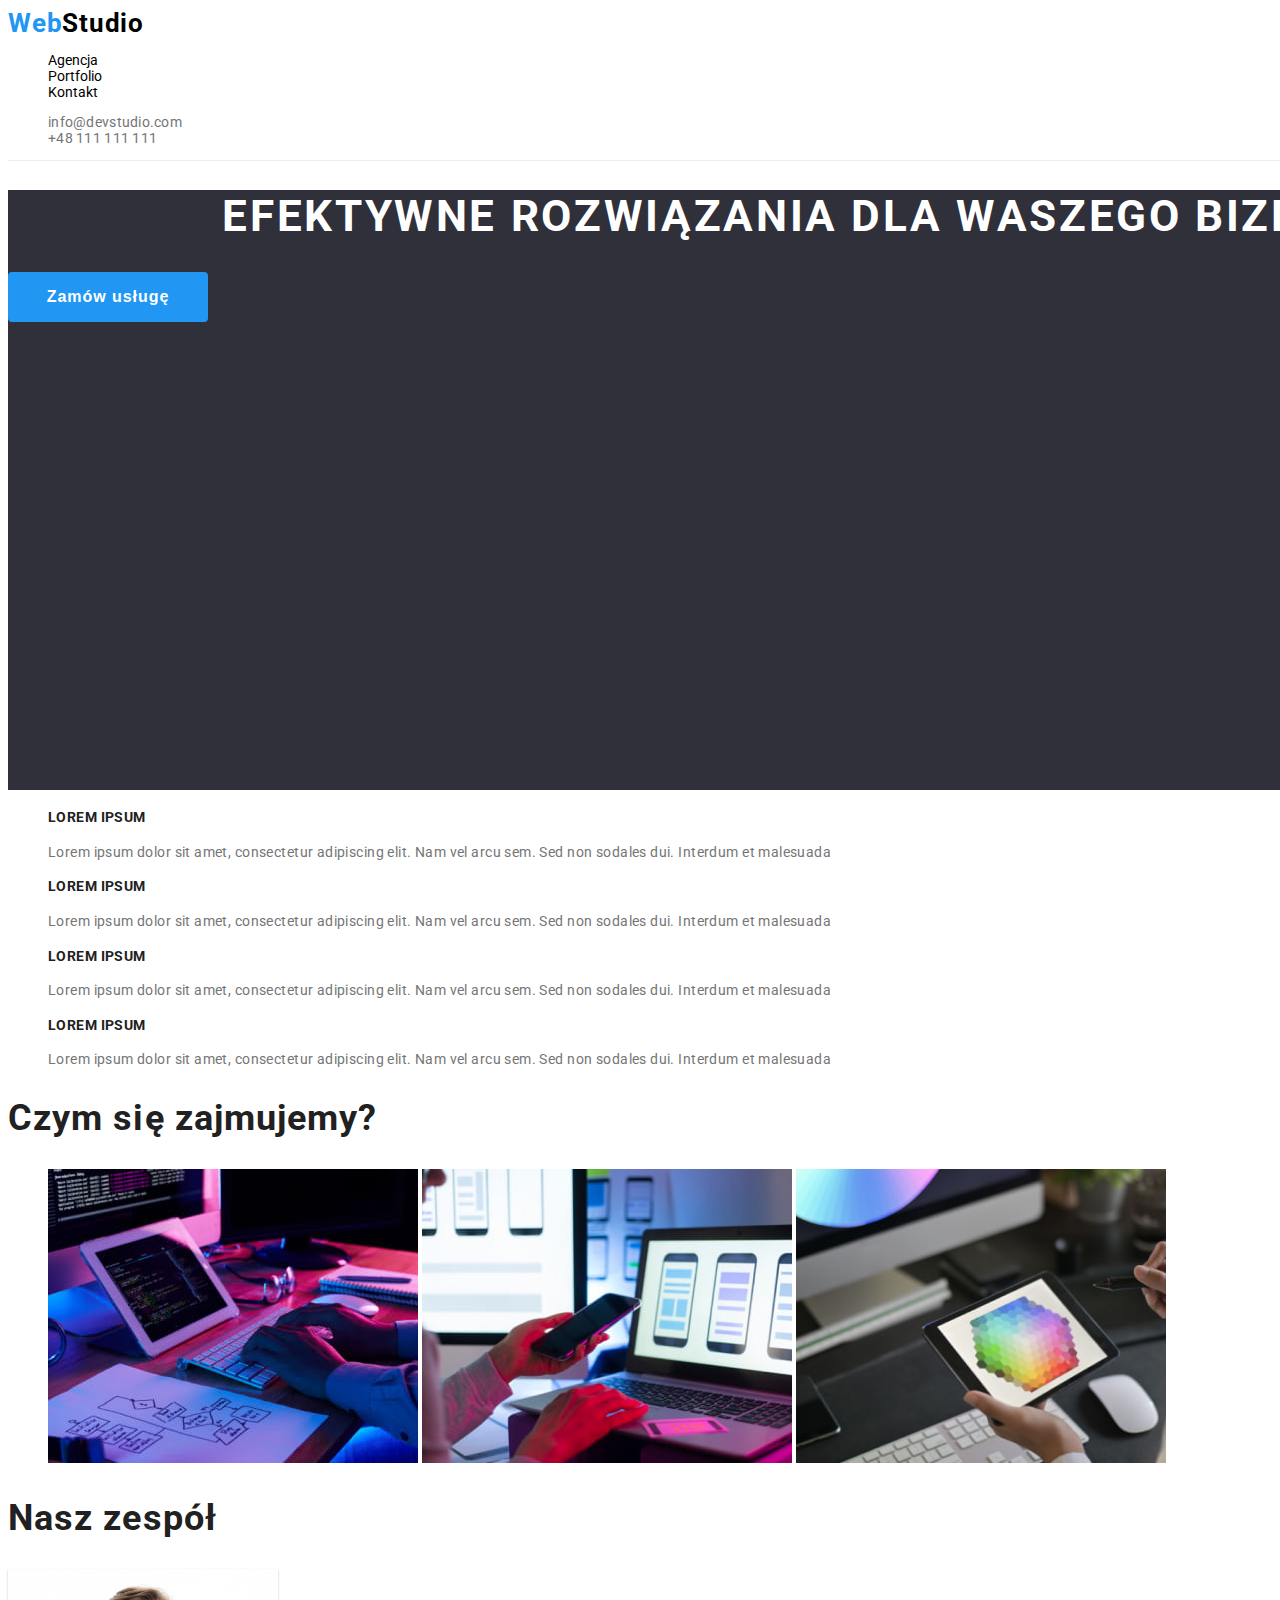
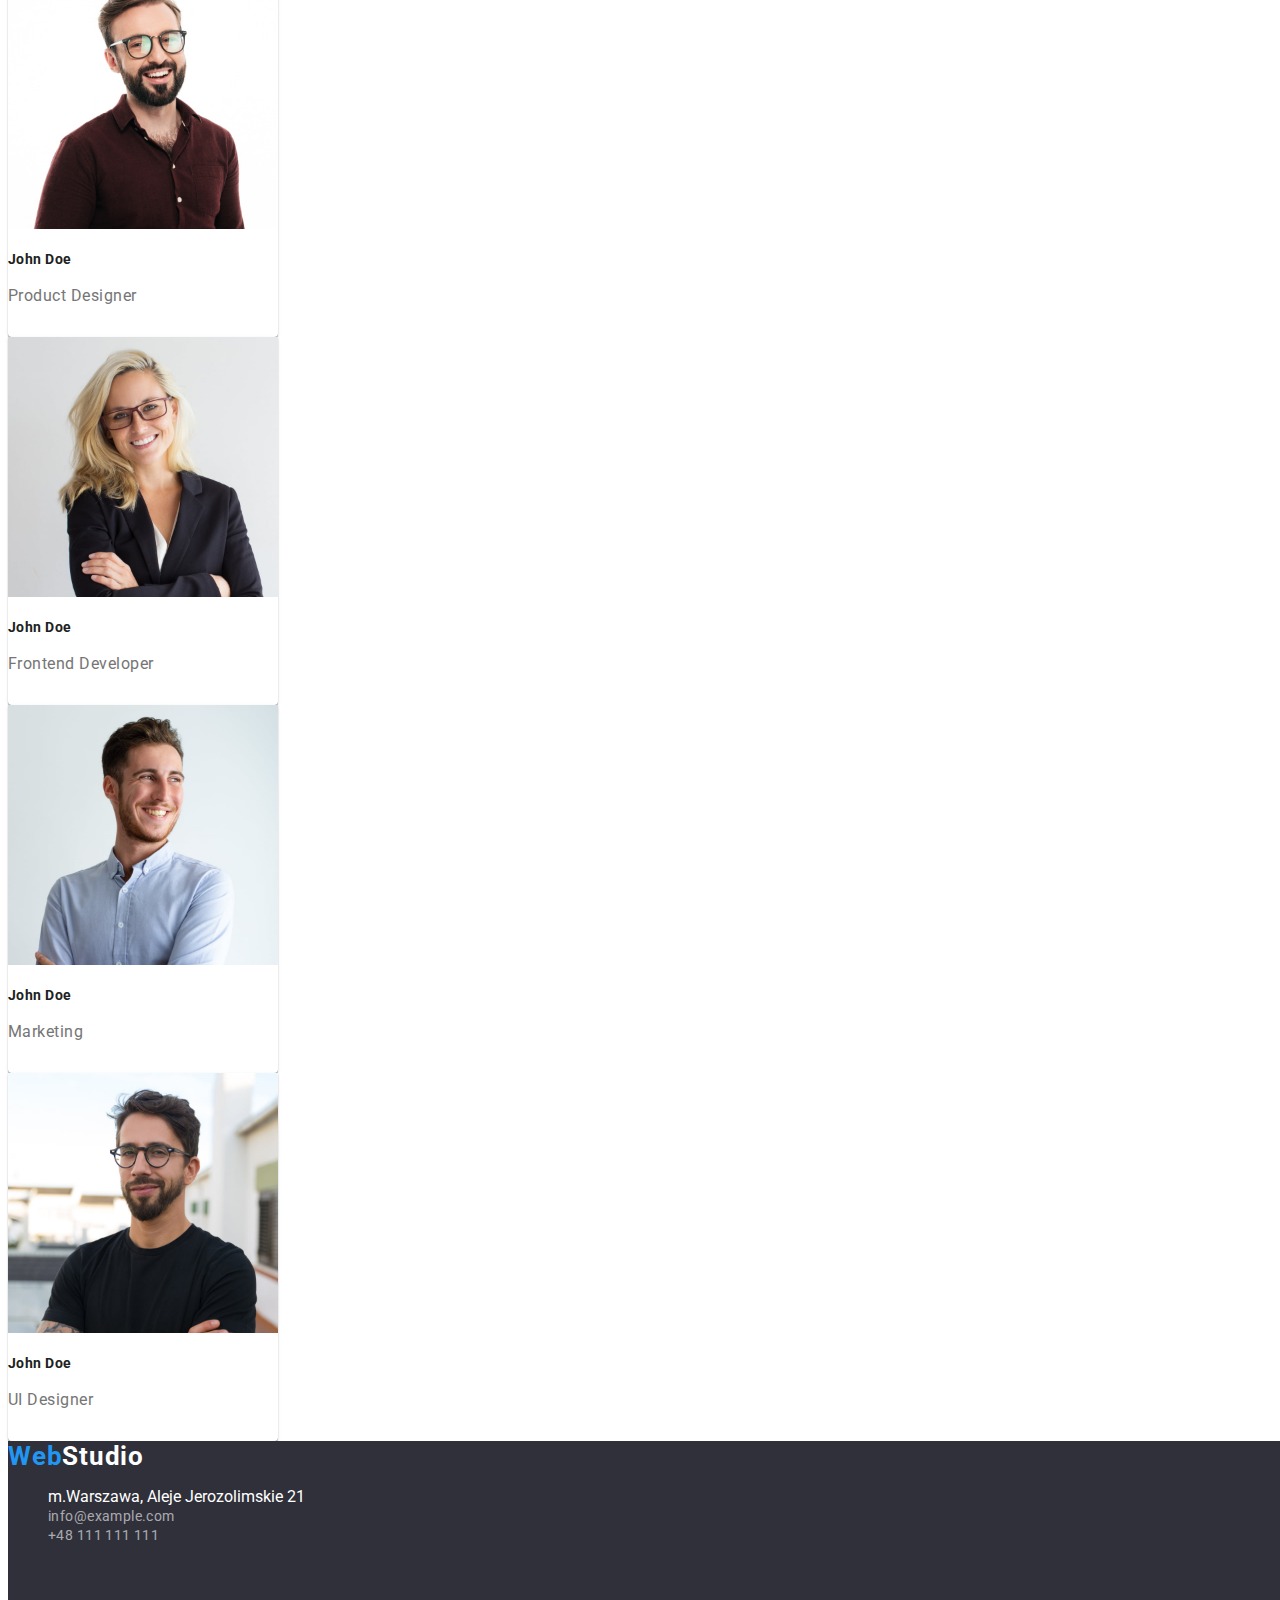
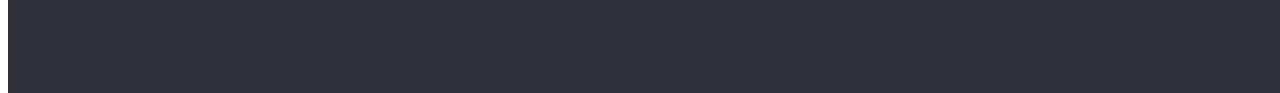
<file: index.html>
<!DOCTYPE html>
<html lang="pl">
  <head>
    <meta charset="UTF-8" />
    <meta http-equiv="X-UA-Compatible" content="IE=edge" />
    <meta name="viewport" content="width=device-width, initial-scale=1.0" />
    <title>Webstudio</title>
    <link href="./css/style.css" rel="stylesheet" />
    <link rel="preconnect" href="https://fonts.googleapis.com" />
    <link rel="preconnect" href="https://fonts.gstatic.com" crossorigin />
    <link
      href="https://fonts.googleapis.com/css2?family=Montserrat&family=Raleway:wght@400;700&display=swap"
      rel="stylesheet"
    />
    <link
      href="https://fonts.googleapis.com/css2?family=Raleway:wght@700&family=Roboto:wght@500&display=swap"
      rel="stylesheet"
    />
    <link rel="preconnect" href="https://fonts.googleapis.com" />
    <link rel="preconnect" href="https://fonts.gstatic.com" crossorigin />
    <link rel="preconnect" href="https://fonts.googleapis.com" />
    <link rel="preconnect" href="https://fonts.gstatic.com" crossorigin />
  </head>
  <body>
    <header class="menu">
      <a href="./index.html"
        ><span class="web">Web</span><span class="studio">Studio</span>
      </a>
      <nav>
        <ul>
          <li><a class="menu-nav" href="">Agencja</a></li>
          <li><a class="menu-nav" href="./portfolio.html">Portfolio</a></li>
          <li><a class="menu-nav" href="">Kontakt</a></li>
        </ul>
      </nav>
      <ul>
        <li>
          <a class="contact" href="mailto:info@devstudio.com"
            >info@devstudio.com</a
          >
        </li>
        <li>
          <a class="contact" href="tel:+48111111111">+48 111 111 111</a>
        </li>
      </ul>
    </header>

    <main>
      <section class="header-section">
        <h1>EFEKTYWNE ROZWIĄZANIA DLA WASZEGO BIZNESU</h1>
        <!--Button-->
        <button class="button-webstudio" type="button">Zamów usługę</button>
      </section>

      <!--Nasze atuty-->
      <section>
        <div class="feature-box">
          <ul>
            <li>
              <h4>LOREM IPSUM</h4>
              <p class="feature">
                Lorem ipsum dolor sit amet, consectetur adipiscing elit. Nam vel
                arcu sem. Sed non sodales dui. Interdum et malesuada
              </p>
            </li>

            <li>
              <h4>LOREM IPSUM</h4>
              <p class="feature">
                Lorem ipsum dolor sit amet, consectetur adipiscing elit. Nam vel
                arcu sem. Sed non sodales dui. Interdum et malesuada
              </p>
            </li>

            <li>
              <h4>LOREM IPSUM</h4>
              <p class="feature">
                Lorem ipsum dolor sit amet, consectetur adipiscing elit. Nam vel
                arcu sem. Sed non sodales dui. Interdum et malesuada
              </p>
            </li>

            <li>
              <h4>LOREM IPSUM</h4>
              <p class="feature">
                Lorem ipsum dolor sit amet, consectetur adipiscing elit. Nam vel
                arcu sem. Sed non sodales dui. Interdum et malesuada
              </p>
            </li>
          </ul>
        </div>
      </section>
      <!--Czym się zajumemy-->
      <section>
        <h2>Czym się zajmujemy?</h2>
        <div>
          <ul>
            <li class="what-we-do-img">
              <img
                src="images/typing.jpg"
                width="370"
                height="294"
                alt="typing on keyboard "
              />
            </li>

            <li class="what-we-do-img">
              <img
                src="images/phone.jpg"
                width="370"
                height="294"
                alt="a girl is holding a phone"
              />
            </li>

            <li class="what-we-do-img">
              <img
                src="images/tablet.jpg"
                width="370"
                height="294"
                alt="someone selects a color on the tablet "
              />
            </li>
          </ul>
        </div>
      </section>
      <!--Nasz zespół-->
      <div class="container1">
        <h2>Nasz zespół</h2>
        <div class="card-webstudio">
          <img
            src="images/johndoe1.jpg"
            width="270"
            height="260"
            alt="product designer"
          />
          <h4>John Doe</h4>
          <p class="profession">Product Designer</p>
        </div>

        <div class="card-webstudio">
          <img
            src="images/johndoe2.jpg"
            width="270"
            height="260"
            alt="frontend developer"
          />
          <h4>John Doe</h4>
          <p class="profession">Frontend Developer</p>
        </div>

        <div class="card-webstudio">
          <img
            src="images/johndoe3.jpg"
            width="270"
            height="260"
            alt="marketing"
          />
          <h4>John Doe</h4>
          <p class="profession">Marketing</p>
        </div>
        <div class="card-webstudio">
          <img
            src="images/johndoe4.jpg"
            width="270"
            height="260"
            alt="UI designer"
          />
          <h4>John Doe</h4>
          <p class="profession">UI Designer</p>
        </div>
      </div>
    </main>
    <!--Footer-->
    <footer>
      <div>
        <a class="logo" href="./index.html"
          ><span class="web">Web</span><span class="studio-footer">Studio</span>
        </a>
      </div>

      <ul>
        <li>
          <address class="footer-address">
            m.Warszawa, Aleje Jerozolimskie 21
          </address>
        </li>
        <li>
          <a class="footer-contact" href="mailto:info@example.com"
            >info@example.com</a
          >
        </li>
        <li>
          <a class="footer-contact" href="tel:+48111111111">+48 111 111 111</a>
        </li>
      </ul>
    </footer>
  </body>
</html>
</file>
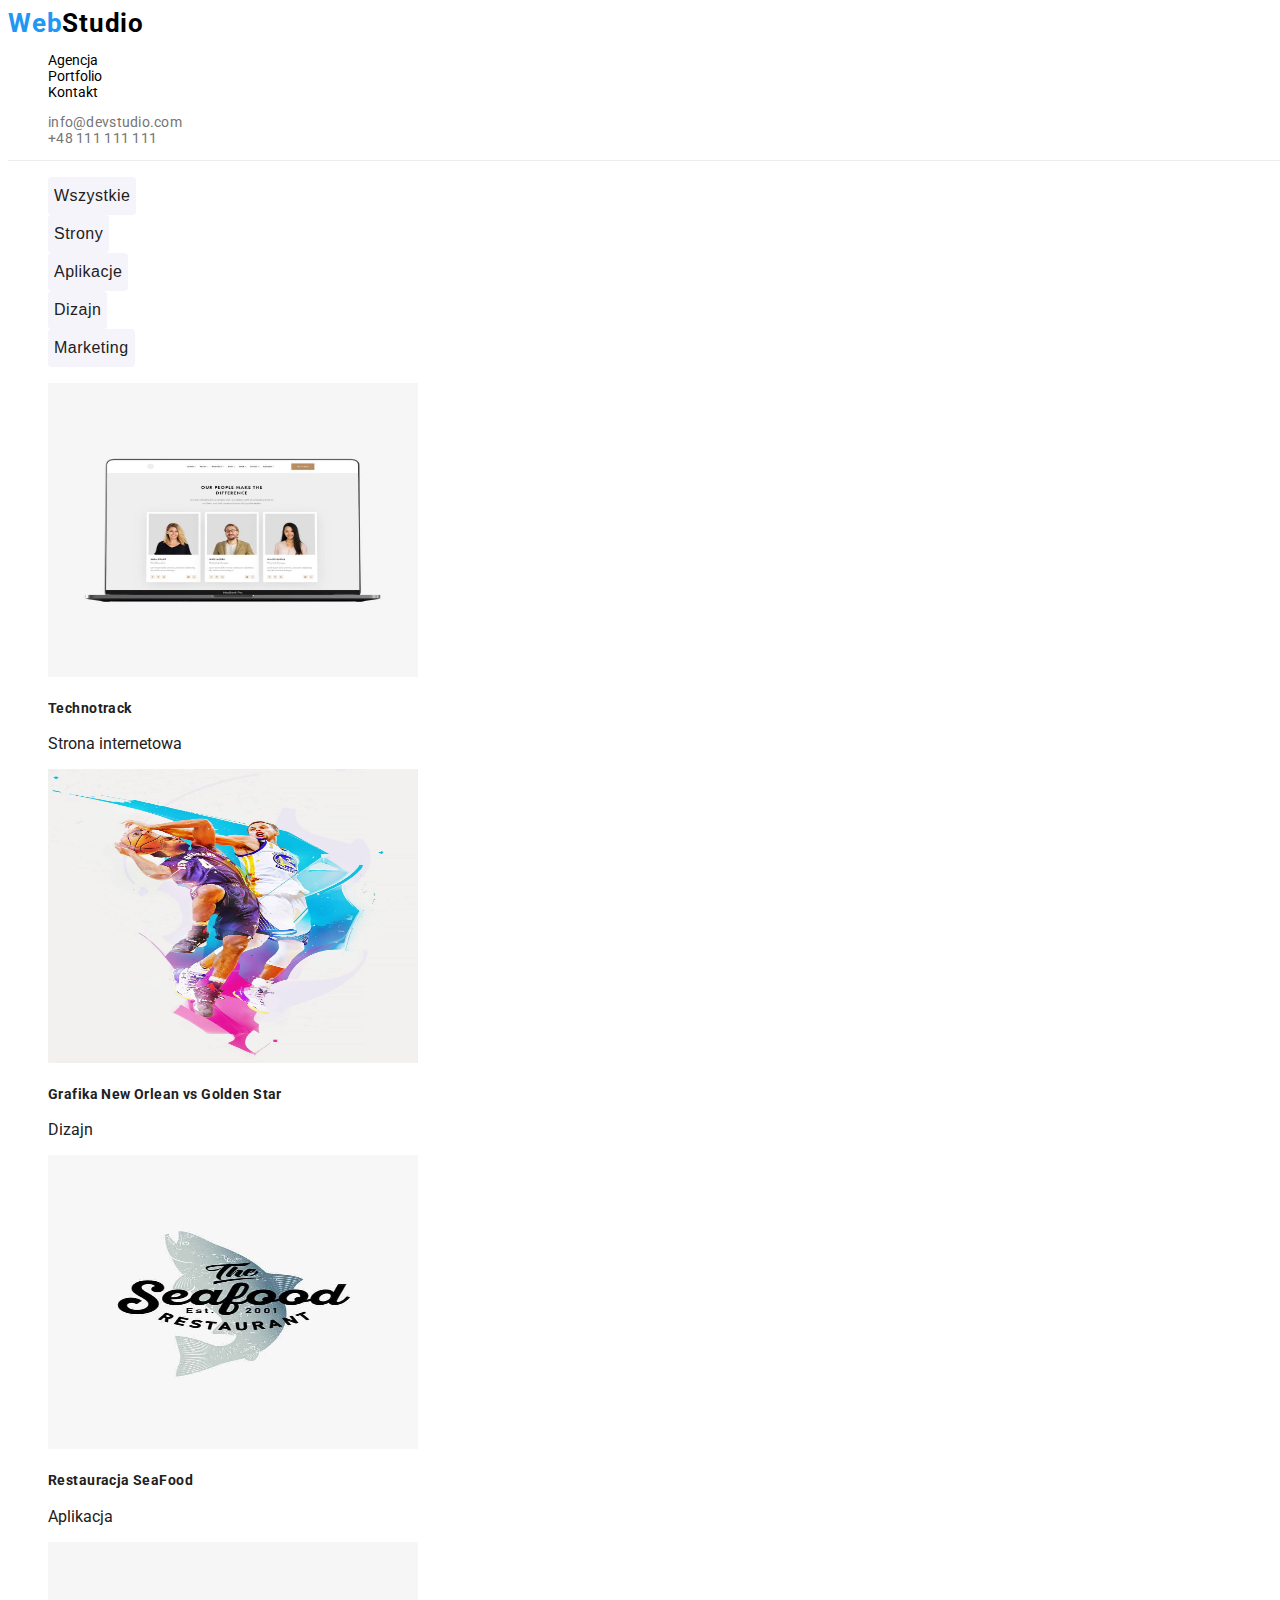
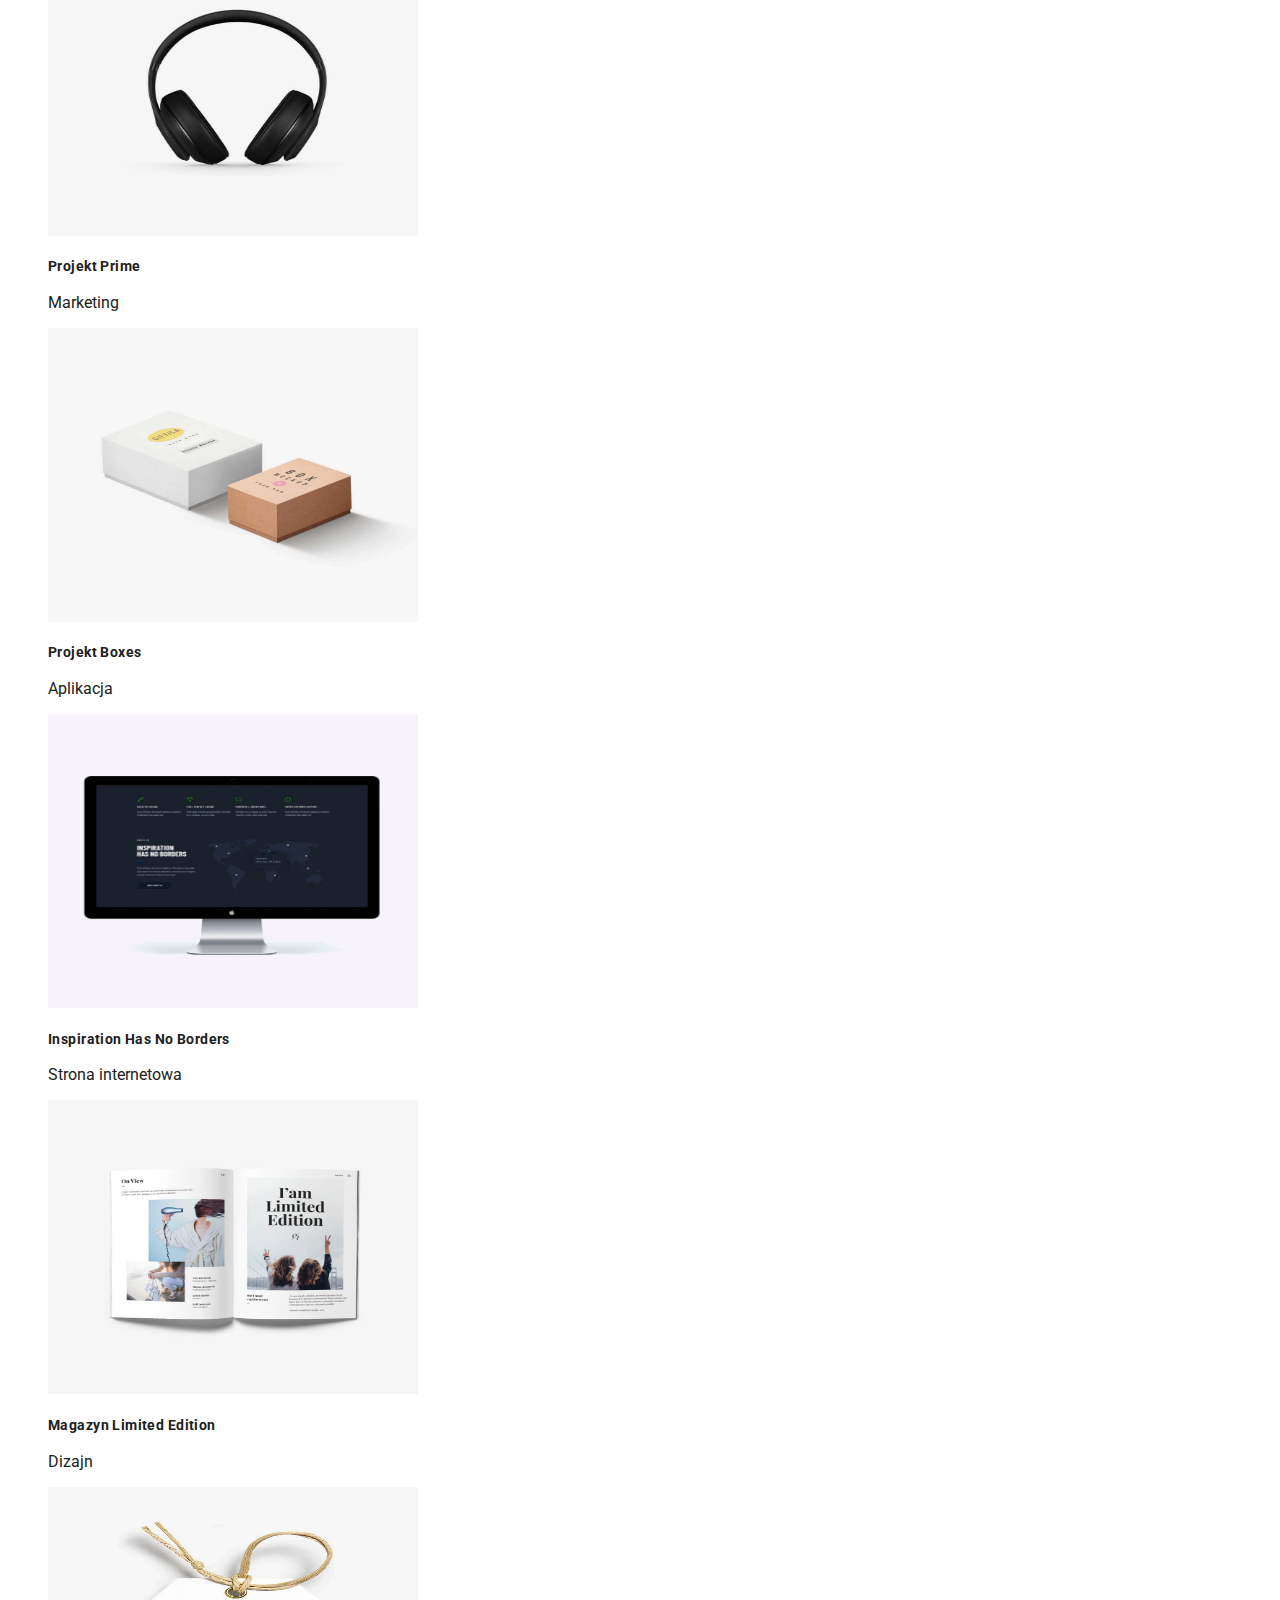
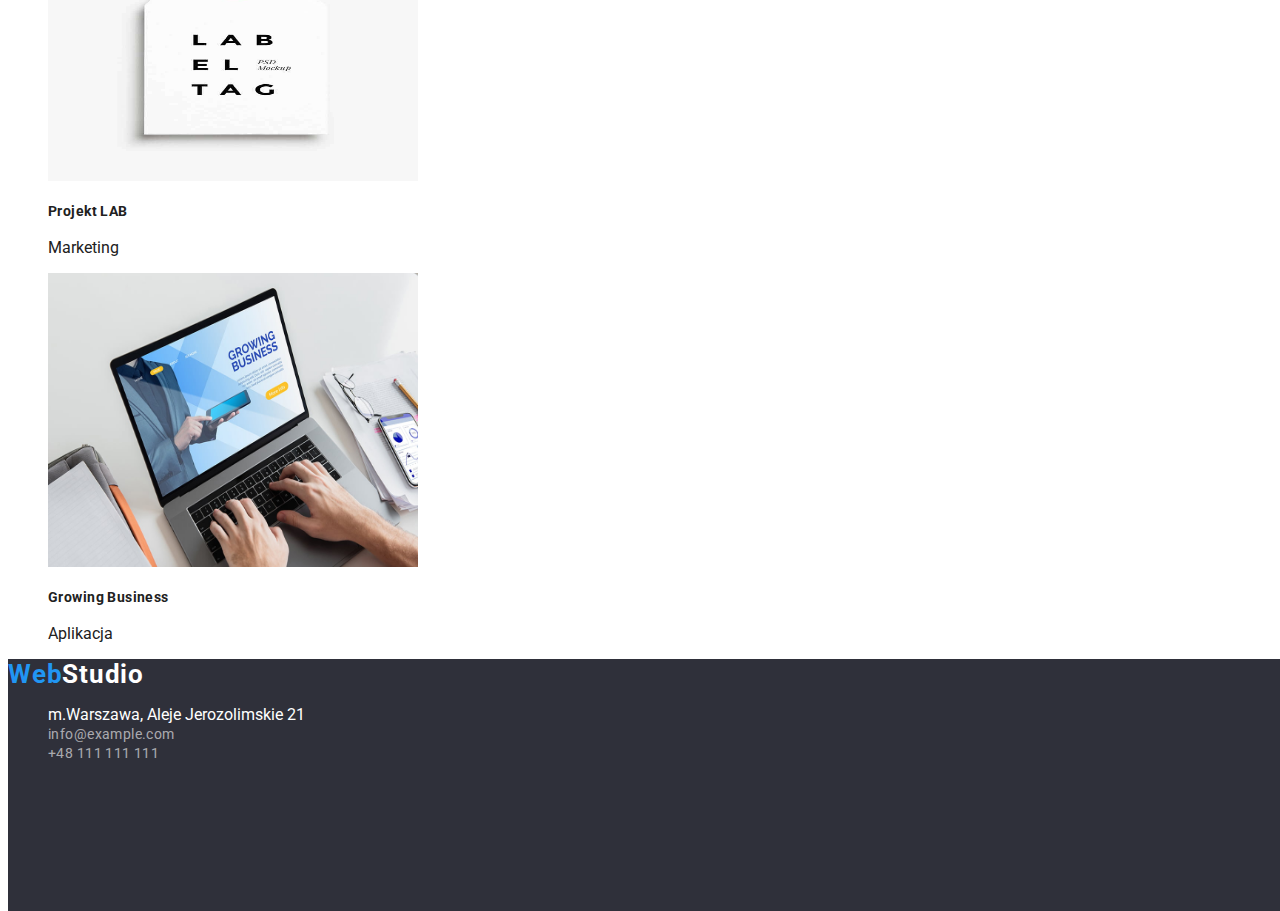
<file: portfolio.html>
<!DOCTYPE html>
<html lang="pl">
  <head>
    <meta charset="UTF-8" />
    <meta http-equiv="X-UA-Compatible" content="IE=edge" />
    <meta name="viewport" content="width=device-width, initial-scale=1.0" />
    <title>Portfolio</title>
    <link href="./css/style.css" rel="stylesheet" />
    <link rel="preconnect" href="https://fonts.googleapis.com" />
    <link rel="preconnect" href="https://fonts.gstatic.com" crossorigin />
    <link
      href="https://fonts.googleapis.com/css2?family=Montserrat&family=Raleway:wght@400;700&display=swap"
      rel="stylesheet"
    />
    <link
      href="https://fonts.googleapis.com/css2?family=Raleway:wght@700&family=Roboto:wght@500&display=swap"
      rel="stylesheet"
    />
    <link rel="preconnect" href="https://fonts.googleapis.com" />
    <link rel="preconnect" href="https://fonts.gstatic.com" crossorigin />
    <link rel="preconnect" href="https://fonts.googleapis.com" />
    <link rel="preconnect" href="https://fonts.gstatic.com" crossorigin />
  </head>
  <body>
    <header class="menu">
      <a href="./index.html"
        ><span class="web">Web</span><span class="studio">Studio</span>
      </a>
      <nav>
        <ul>
          <li><a class="menu-nav" href="">Agencja</a></li>
          <li><a class="menu-nav" href="./portfolio.html">Portfolio</a></li>
          <li><a class="menu-nav" href="">Kontakt</a></li>
        </ul>
      </nav>
      <ul>
        <li>
          <a class="contact" href="mailto:info@devstudio.com"
            >info@devstudio.com</a
          >
        </li>
        <li>
          <a class="contact" href="tel:+48111111111">+48 111 111 111</a>
        </li>
      </ul>
    </header>

    <main>
      <section>
        <ul>
          <li>
            <button width="93px" class="button-portfolio" type="button">
              Wszystkie
            </button>
          </li>
          <li>
            <button width="121px" class="button-portfolio" type="button">
              Strony
            </button>
          </li>
          <li>
            <button width="114px" class="button-portfolio" type="button">
              Aplikacje
            </button>
          </li>
          <li>
            <button width="91px" class="button-portfolio" type="button">
              Dizajn
            </button>
          </li>
          <li>
            <button width="121px" class="button-portfolio" type="button">
              Marketing
            </button>
          </li>
        </ul>
      </section>

      <section>
        <ul>
          <li>
            <img
              src="images/Technotrack.jpg"
              width="370px"
              height="294px"
              alt="website Technocrack"
            />
            <h4>Technotrack</h4>
            <p>Strona internetowa</p>
          </li>

          <li>
            <img
              src="images/GrafikaNewOrleanvsGoldenStar.jpg"
              width="370px"
              height="294px"
              alt="graphic New Orlean vs Golden Star"
            />
            <h4>Grafika New Orlean vs Golden Star</h4>
            <p>Dizajn</p>
          </li>

          <li>
            <img
              src="images/RestauracjaSeaFood.jpg"
              width="370px"
              height="294px"
              alt="restaurant application"
            />
            <h4>Restauracja SeaFood</h4>
            <p>Aplikacja</p>
          </li>

          <li>
            <img
              src="images/ProjectPrime.jpg"
              width="370px"
              height="294px"
              alt="project prime marketing"
            />
            <h4>Projekt Prime</h4>
            <p>Marketing</p>
          </li>

          <li>
            <img
              src="images/ProjectBoxes.jpg"
              width="370px"
              height="294px"
              alt="project boxes application"
            />
            <h4>Projekt Boxes</h4>
            <p>Aplikacja</p>
          </li>

          <li>
            <img
              src="images/InspirationHasNoBorders.jpg"
              width="370px"
              height="294px"
              alt="website inspiration has no borders"
            />
            <h4>Inspiration Has No Borders</h4>
            <p>Strona internetowa</p>
          </li>

          <li>
            <img
              src="images/MagazynLimitedEdition.jpg"
              width="370px"
              height="294px"
              alt="magazyn limited ediotion dizajn"
            />
            <h4>Magazyn Limited Edition</h4>
            <p>Dizajn</p>
          </li>

          <li>
            <img
              src="images/ProjektLAB.jpg"
              width="370px"
              height="294px"
              alt="project LAB marketing"
            />
            <h4>Projekt LAB</h4>
            <p>Marketing</p>
          </li>

          <li>
            <img
              src="images/GrowingBusiness.jpg"
              width="370px"
              height="294px"
              alt="growing buisness application"
            />
            <h4>Growing Business</h4>
            <p>Aplikacja</p>
          </li>
        </ul>
      </section>
    </main>

    <footer>
      <div>
        <a class="logo" href="./index.html"
          ><span class="web">Web</span><span class="studio-footer">Studio</span>
        </a>
      </div>

      <ul>
        <li>
          <address class="footer-address">
            m.Warszawa, Aleje Jerozolimskie 21
          </address>
        </li>
        <li>
          <a class="footer-contact" href="mailto:info@example.com"
            >info@example.com</a
          >
        </li>
        <li>
          <a class="footer-contact" href="tel:+48111111111">+48 111 111 111</a>
        </li>
      </ul>
    </footer>
  </body>
</html>
</file>
<file: css/style.css>
:root {
  --blue: #2196f3;
  --black: #212121;
  --grey: #757575;
  --white: #ffffff;
  --graphite: #2f303a;
}

body {
  font-family: "Roboto";
  color: var(--black);
  width: 1600px;
  height: 2349px;
}
.menu {
  font-size: 14px;
  background-color: var(--white);
  border-bottom-color: #ececec;
  border-bottom-width: 1px;
  border-bottom-style: solid;
}

.web {
  color: var(--blue);
  font-size: 26px;
  font: "Raleway";
  letter-spacing: 0.03em;
  font-weight: 700;
  line-height: 1, 4;
}
.studio {
  font-size: 26px;
  color: #000000;
  font: "Raleway";
  letter-spacing: 0.03em;
  font-weight: 700;
  line-height: 1, 4;
}
.studio:hover {
  color: var(--blue);
}

a {
  text-decoration: none;
}
a:hover {
  color: #2196f3;
}
a:focus {
  color: #2196f3;
}

ul {
  list-style-type: none;
}
.contact {
  color: var(--grey);
  letter-spacing: 0.02em;
  line-height: 1, 2;
}
.menu-nav {
  color: black;
  line-height: 1, 2;
}
h1 {
  font-size: 44px;
  text-align: center;
  letter-spacing: 0.06em;
  text-transform: uppercase;
  color: var(--white);
  line-height: 1, 4;
}
h2 {
  font-size: 36px;
  letter-spacing: 0.03em;
  line-height: 1, 2;
}
h4 {
  font-size: 14px;
  letter-spacing: 0.03em;
  font-weight: 700;
  line-height: 1, 2;
}
.header-section {
  background-color: var(--graphite);
  width: 1600px;
  height: 600px;
  line-height: 1, 4;
}
.button-webstudio {
  font-size: 16px;
  color: var(--white);
  width: 200px;
  height: 50px;
  background-color: var(--blue);
  border-radius: 4px;
  border: none;
  cursor: pointer;
  letter-spacing: 0.06em;
  font-weight: 700;
  line-height: 1, 9;
}

.button-portfolio {
  font-size: 16px;
  color: var(--black);
  height: 38px;
  background-color: #f5f4fa;
  border-radius: 4px;
  border: none;
  cursor: pointer;
  letter-spacing: 0.03em;
  font-weight: 500;
  line-height: 1, 6;
}
.button-portfolio:hover {
  background-color: var(--blue);
  color: var(--white);
  background: var(--blue);
  box-shadow: 0px 3px 1px rgba(0, 0, 0, 0.1), 0px 1px 2px rgba(0, 0, 0, 0.08),
    0px 2px 2px rgba(0, 0, 0, 0.12);
}

.feature {
  font-size: 14px;
  letter-spacing: 0.03em;
  color: var(--grey);
  line-height: 1, 7;
}
.what-we-do-img {
  display: inline;
}

.card-webstudio {
  width: 270px;
  height: 368px;
  background-color: var(--white);
  box-shadow: 0px 1px 3px rgba(0, 0, 0, 0.12), 0px 1px 1px rgba(0, 0, 0, 0.14),
    0px 2px 1px rgba(0, 0, 0, 0.2);
  border-radius: 0px 0px 4px 4px;
  flex-basis: 320px;
  display: block;
}
.name {
  font-size: 16px;
  letter-spacing: 0.03em;
  font-weight: 500;
  line-height: 1, 2;
}
.profession {
  color: var(--grey);
  letter-spacing: 0.03em;
  line-height: 1, 2;
}
footer {
  width: 1600px;
  height: 252px;
  background-color: var(--graphite);
}
.footer-address {
  font-style: normal;
  color: var(--white);
  line-height: 1, 7;
}
.footer-contact {
  font-size: 14px;
  letter-spacing: 0.03em;
  color: rgba(255, 255, 255, 0.6);
  line-height: 1, 7;
}
.card-portfolio {
  width: 370px;
  height: 404px;
  border-color: #eeeeee;
  border-width: 1px;
  border-style: solid;
}
.studio-footer {
  font-size: 26px;
  color: var(--white);
  font: "Raleway";
  letter-spacing: 0.03em;
  font-weight: 700;
  line-height: 1, 4;
}
</file>
